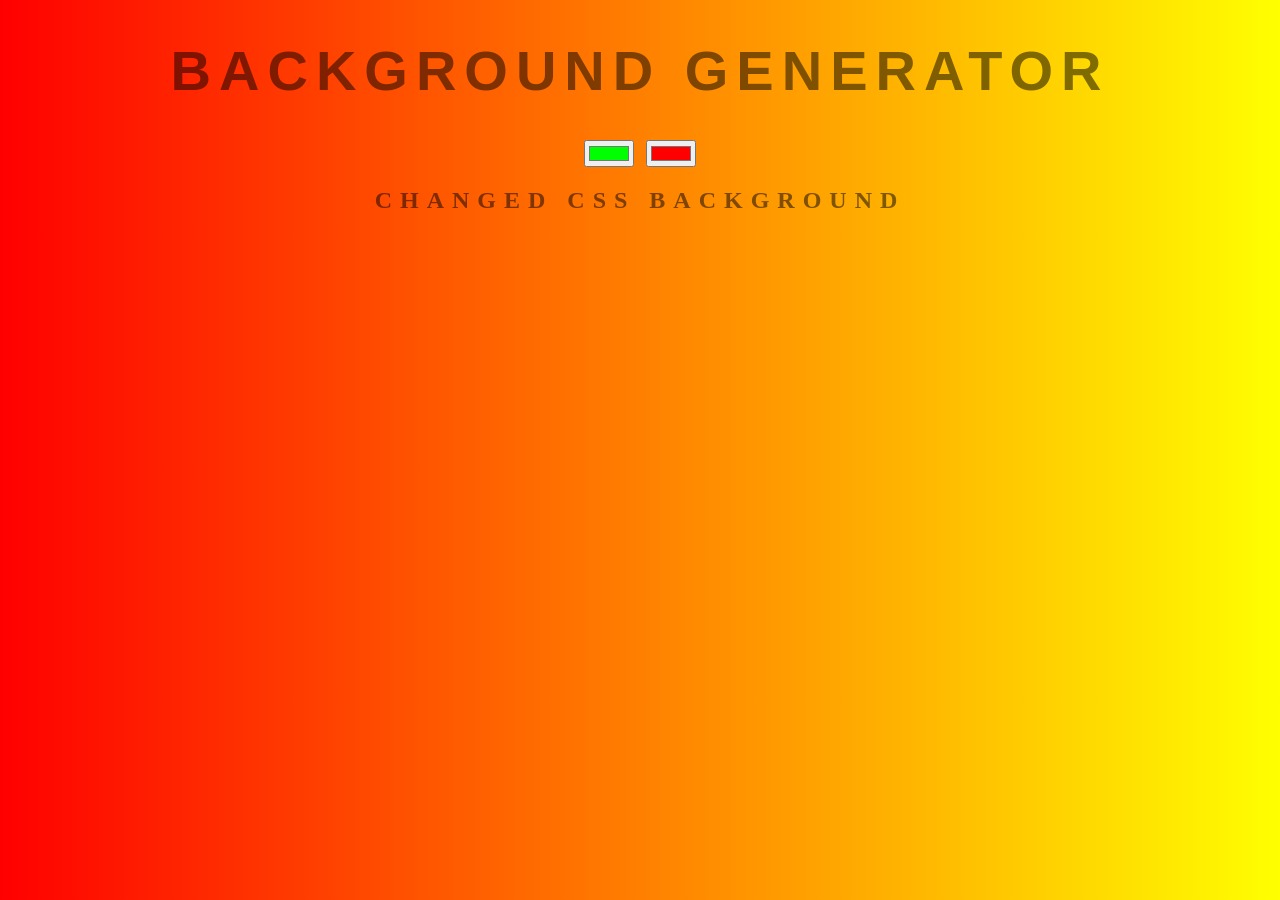
<file: index.html>
<!DOCTYPE html>
<html>
<head>
	<title> cool color changer</title>
      <link rel="stylesheet" type="text/css" href="style1.css">
</head>
<body id="chut">
       <h1>Background Generator</h1>
       <input class="color1" type="color" name="color1" value="#00ff00">
       <input class="color2" type="color" name="color2" value="#ff0000">
       <h2>changed CSS Background</h2>
       <h3></h3>
    <script type="text/javascript" src="script1.js"></script>
</body>
</html>
</file>
<file: style1.css>
body {
      font: 'Raleway', sans-serif;
      color: rgba(0, 0, 0, .5);
      text-align: center;
      text-transform: uppercase;
      letter-spacing: .5em;
      top: 15%;
      background: linear-gradient(to right ,red, yellow);


} 
h1 {
    font: 600 3.5em 'Raleway', sans-serif;
    width: 100%;
  }
  h3 {
    font: 100 1em 'Raleway', sans-serif;
      text-transform: none;
    letter-spacing: 0.1em;
  }
</file>
